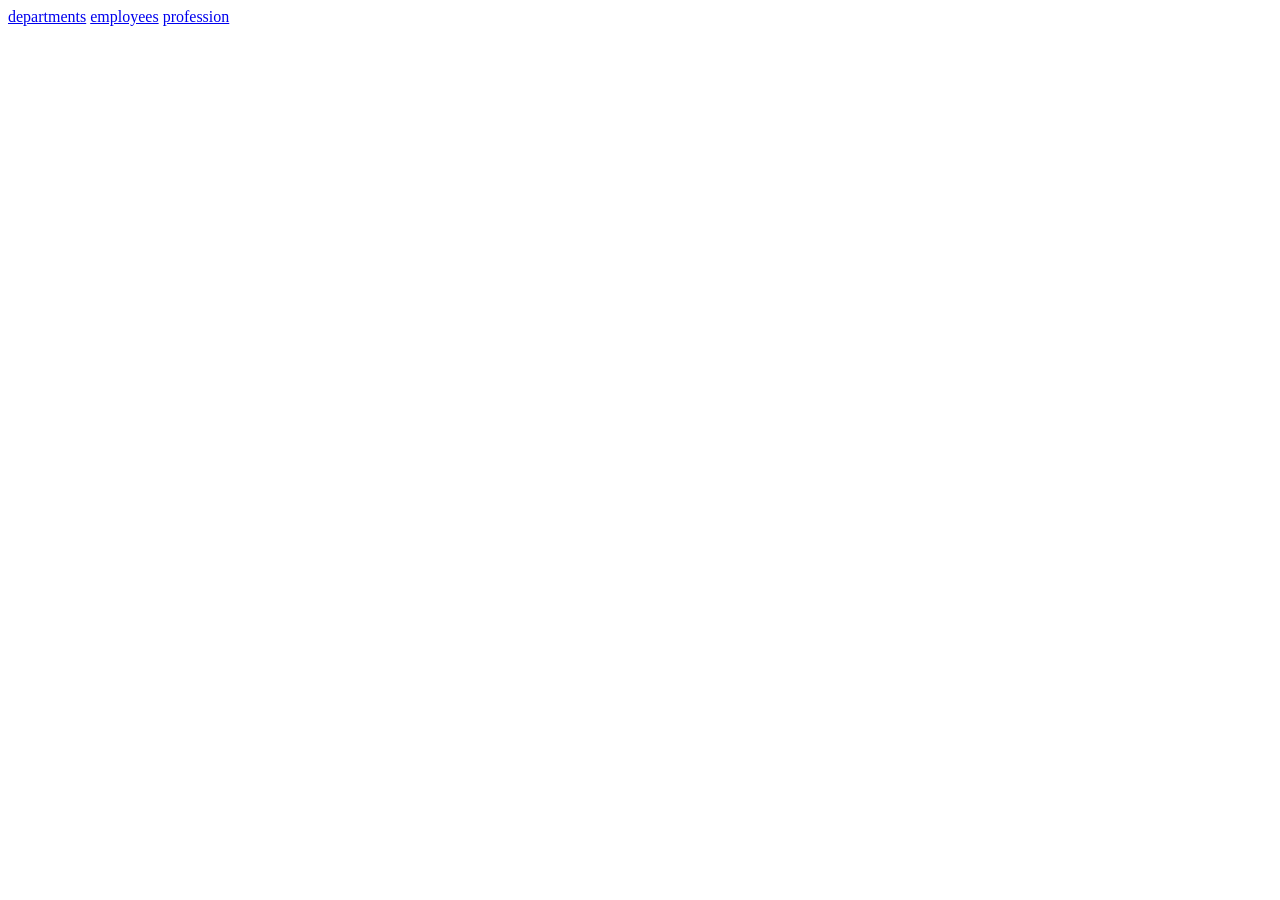
<file: src/main/resources/static/index.html>
<!DOCTYPE html>
<html lang="en">
<head>
    <meta charset="UTF-8">
    <title>Admin_hole</title>
</head>
<body>
    <a href="/admin/department">departments</a>
    <a href="/admin/employees">employees</a>
    <a href="/admin/profession">profession</a>
</body>
</html>
</file>
